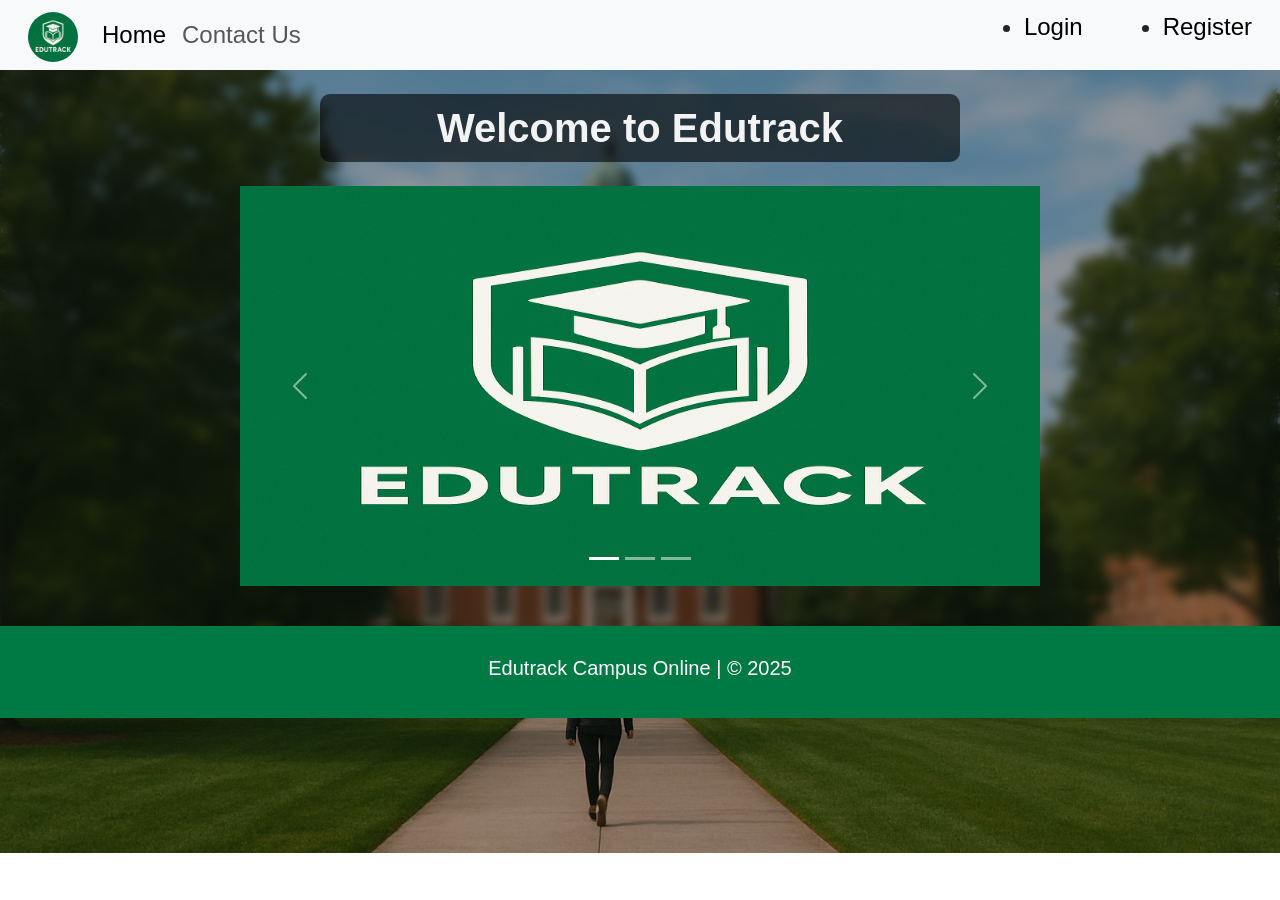
<file: index.html>
<!doctype html>
<html lang="en">
  <head>
    <meta charset="utf-8">
    <meta name="viewport" content="width=device-width, initial-scale=1">
    <title>Welcome to Edutrack</title>
    <link href="https://cdn.jsdelivr.net/npm/bootstrap@5.3.8/dist/css/bootstrap.min.css" rel="stylesheet">
    <link rel="stylesheet" href="/Public/CSS/public.css">
  </head>
  <body style="background-color: rgb(216, 213, 213); background:url(/Public/Images/Edutrack-dashboard-background-image.png); backdrop-filter: blur(5px);background-repeat: no-repeat; background-size: cover;">
  
    <nav class="navbar navbar-expand-lg navbar-light bg-light"> 
      <div class="container-fluid">
      
        <a class="navbar-brand" href="#">
          <img src="/Public/Images/New-Edutrack-Image.png" alt="Logo" width="100" height="100" class="d-inline-block align-text-top logo-img">
        </a>

        
        <div class="collapse navbar-collapse" id="navbarSupportedContent">
          <ul class="navbar-nav me-auto mb-2 mb-lg-0">
            <li class="nav-item">
              <a class="nav-link active" aria-current="page" href="#" style="font-size: x-large;">Home</a>
            </li>
            <li class="nav-item">
              <a class="nav-link" href="/contact.html" style="font-size: x-large;">Contact Us</a>
            </li>
            </li>  
          </ul>
          <div>
            <ul class="ul-index">
                <li class="login"><a href="/Public/login.html" target="_blank" class="login-link">Login</a></li>
                <li class="register"><a href="/Public/register.html" target="_blank" class="register-link">Register</a></li>
            </ul>
          </div>
        </div>
      </div>
    </nav>

    <!-- Starter Template -->
    <div class="container mt-4">
      <h1 class="heading-banner">Welcome to Edutrack</h1>
    </div>

   <div class="container mt-4">
  <div id="carouselExampleIndicators" class="carousel slide mx-auto" style="max-width: 800px;">
    <div class="carousel-indicators">
      <button type="button" data-bs-target="#carouselExampleIndicators" data-bs-slide-to="0" class="active" aria-current="true" aria-label="Slide 1"></button>
      <button type="button" data-bs-target="#carouselExampleIndicators" data-bs-slide-to="1" aria-label="Slide 2"></button>
      <button type="button" data-bs-target="#carouselExampleIndicators" data-bs-slide-to="2" aria-label="Slide 3"></button>
    </div>

    <div class="carousel-inner">
      <div class="carousel-item active">
        <img src="/Public/Images/New-Edutrack-Image.png" class="d-block mx-auto" alt="..." width="800" height="400">
      </div>
      <div class="carousel-item">
        <img src="/Public/Images/D187_179_006_1200.jpg" class="d-block mx-auto" alt="..." width="800" height="400">
      </div>
      <div class="carousel-item">
        <img src="/Public/Images/shutterstock_1673103214-scaled.jpg" class="d-block mx-auto" alt="..." width="800" height="400">
      </div>
    </div>

    <button class="carousel-control-prev" type="button" data-bs-target="#carouselExampleIndicators" data-bs-slide="prev">
      <span class="carousel-control-prev-icon" aria-hidden="true"></span>
      <span class="visually-hidden">Previous</span>
    </button>
    <button class="carousel-control-next" type="button" data-bs-target="#carouselExampleIndicators" data-bs-slide="next">
      <span class="carousel-control-next-icon" aria-hidden="true"></span>
      <span class="visually-hidden">Next</span>
    </button>
  </div>
</div>
    <footer>
        <h5 class="footer-header">Edutrack Campus Online | &copy; 2025 </h5>
    </footer> 

    <script src="https://cdn.jsdelivr.net/npm/bootstrap@5.3.8/dist/js/bootstrap.bundle.min.js"></script>
    <script src="/Public/Javascript/public.js"></script>
  </body>
</html>
</file>
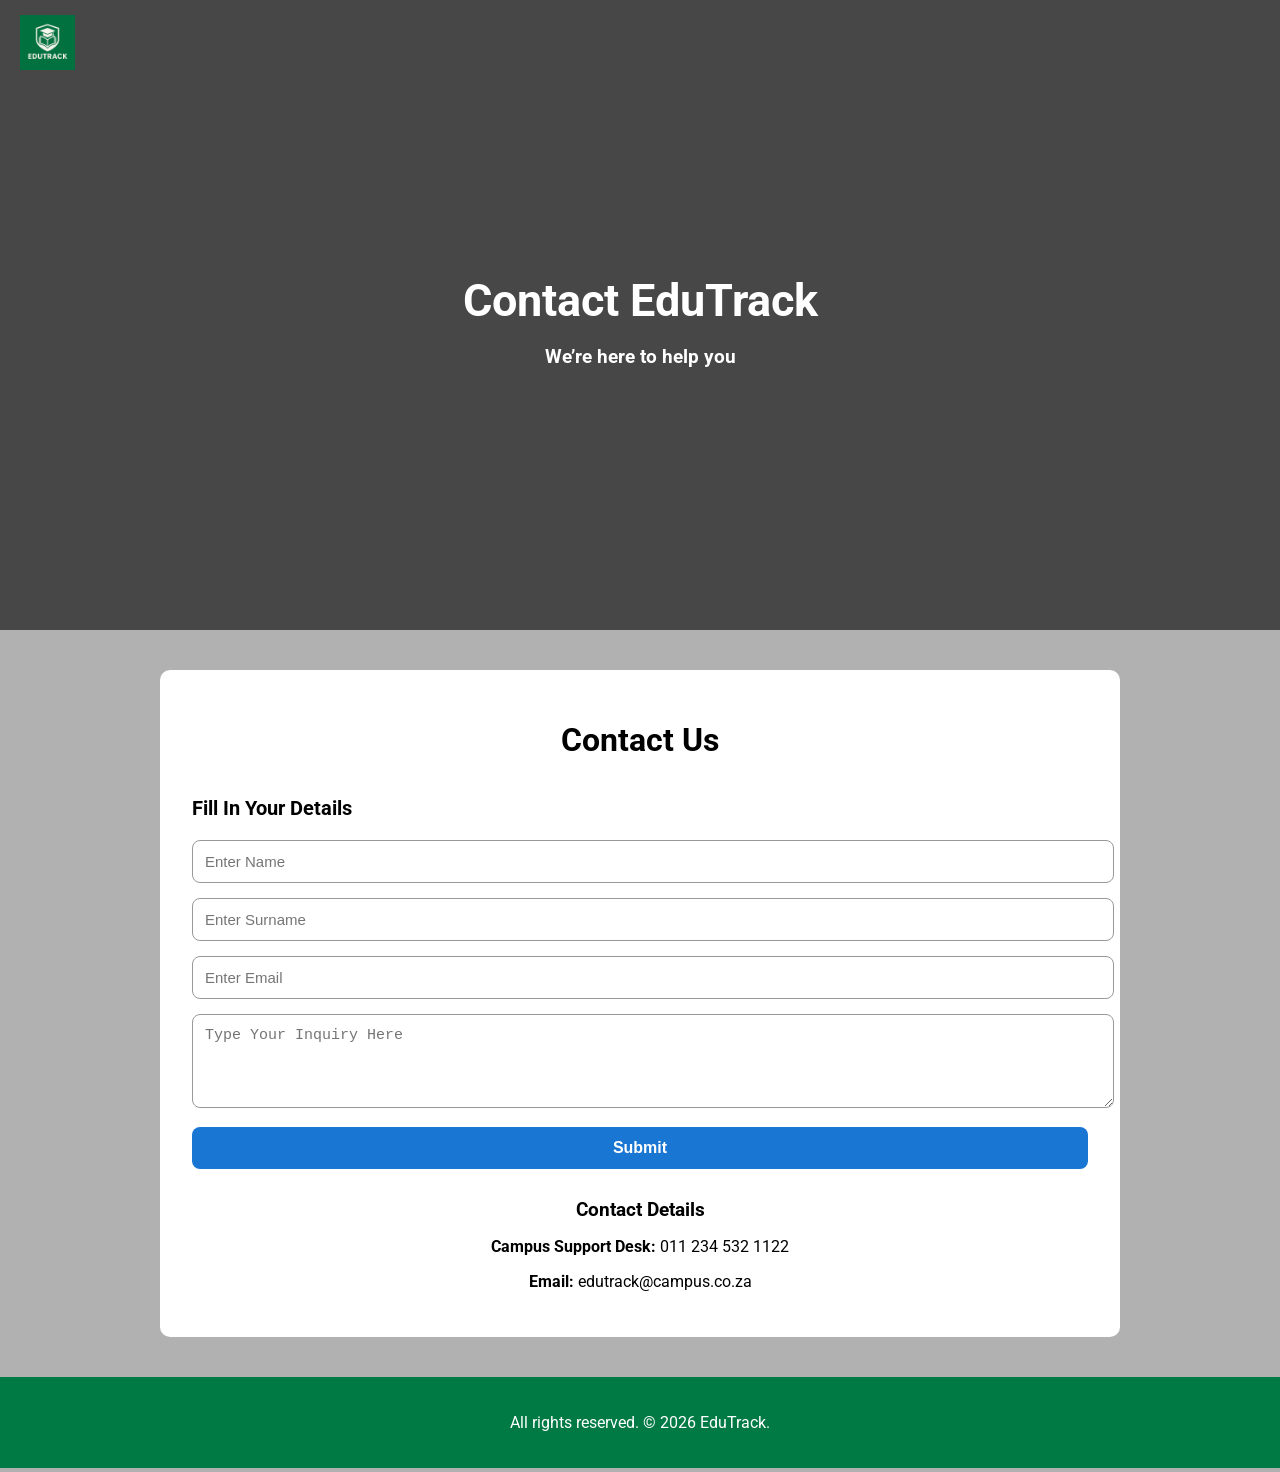
<file: contact.html>
<!doctype html>
<html lang="en">
<head>
  <title>EduTrack | Contact</title>
  <meta charset="utf-8">
  <meta name="viewport" content="width=device-width, initial-scale=1">

  <!-- Google Icons & Fonts -->
  <link href="https://fonts.googleapis.com/css?family=Roboto:300,400,500,700|Material+Icons" rel="stylesheet">

  <link rel="stylesheet" href="/Public/CSS/public.css">
</head>

<body class="contact-body">

  <!-- NAVBAR -->
  <nav class="contact-navbar">
    <a href="/index.html"><img src="/Public/Images/New-Edutrack-Image.png" alt="EduTrack Logo"></a>
  </nav>

  <!-- HEADER -->
  <header class="contact-header">
    <div class="contact-header-content">
      <h1>Contact EduTrack</h1>
      <h3>We’re here to help you</h3>
    </div>
  </header>

  <main class="contact-main-section">
    <h1 class="contact-title">Contact Us</h1>

    <form class="contact-form">
      <fieldset class="contact-fieldset">
        <h2 class="contact-form-header">Fill In Your Details</h2>

        <div class="contact-input-group">
          <input type="text" placeholder="Enter Name">
          <input type="text" placeholder="Enter Surname">
          <input type="email" placeholder="Enter Email">
          <textarea rows="4" placeholder="Type Your Inquiry Here"></textarea>

          <button class="contact-submit-btn">Submit</button>
        </div>
      </fieldset>
    </form>

    <div class="contact-details">
      <h3>Contact Details</h3>
      <p><strong>Campus Support Desk:</strong> 011 234 532 1122</p>
      <p><strong>Email:</strong> edutrack@campus.co.za</p>
    </div>
  </main>

  <!-- FOOTER -->
  <footer class="contact-footer">
    <p>
      All rights reserved. © 
      <script>document.write(new Date().getFullYear())</script> EduTrack.
    </p>
  </footer>

  <script src="/contact.js"></script>
</body>
</html>
</file>
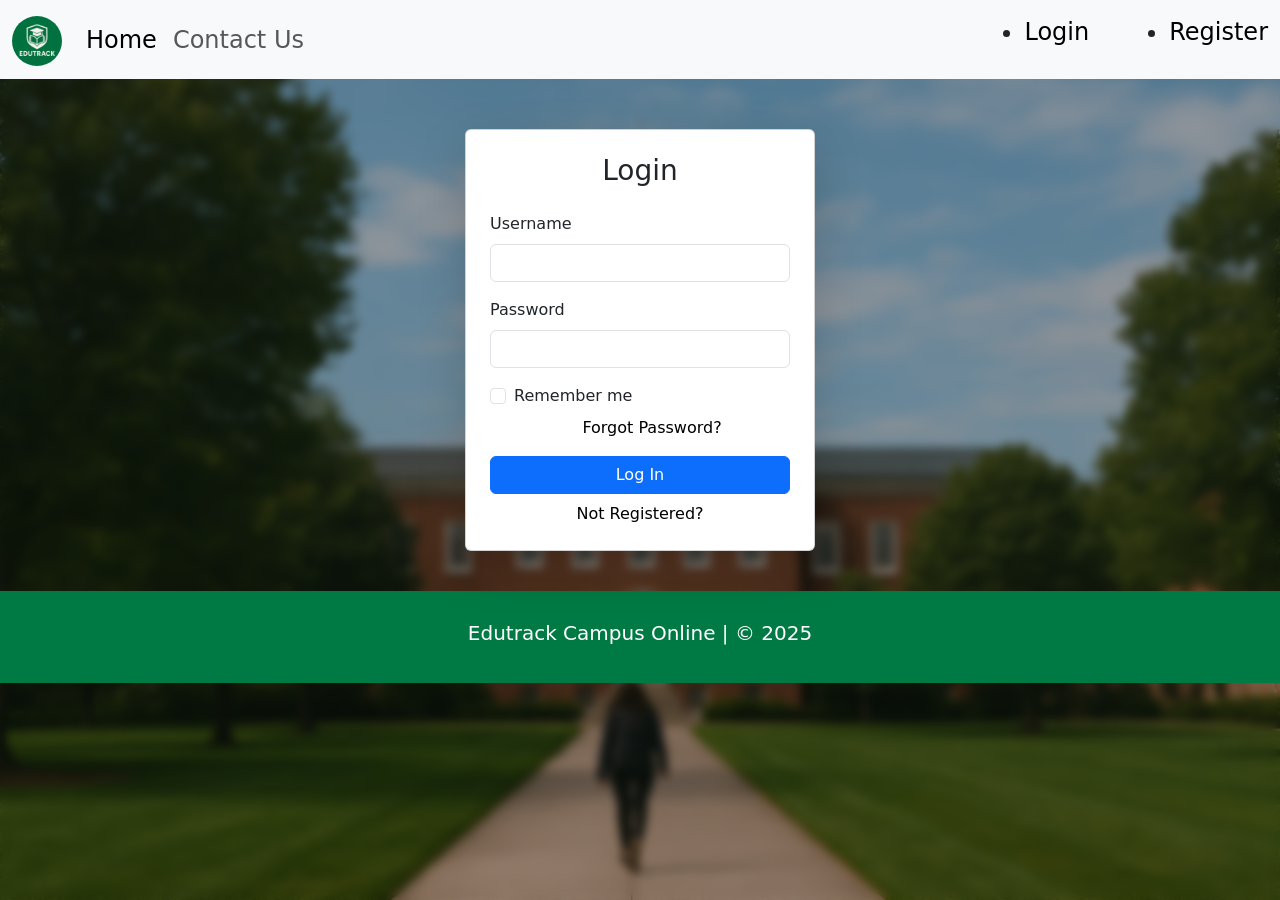
<file: Public/login.html>
<!DOCTYPE html>
<html lang="en">
<head>
  <meta charset="UTF-8">
  <meta name="viewport" content="width=device-width, initial-scale=1.0">
  <link rel="stylesheet" href="/Public/CSS/public.css">
  <title>Login</title>
  <link href="https://cdn.jsdelivr.net/npm/bootstrap@5.3.8/dist/css/bootstrap.min.css" rel="stylesheet">
  <style>
    body { min-height: 100vh; }
    .form-container { max-width: 350px; margin-top: 50px; }
  </style>
</head>
<body class="bg-light" style="background: url(/Public/Images/Edutrack-dashboard-background-image.png); backdrop-filter: blur(5px); background-repeat: no-repeat; background-size: cover;">

  <!-- Navbar -->
  <nav class="navbar navbar-expand-lg navbar-light bg-light navbar-spacing">
    <div class="container-fluid">
      <a class="navbar-brand" href="#">
        <img src="/Public/Images/New-Edutrack-Image.png" alt="Logo" width="100" height="100" class="d-inline-block align-text-top logo-img">
      </a>

      <div class="collapse navbar-collapse" id="navbarSupportedContent">
        <ul class="navbar-nav me-auto mb-2 mb-lg-0">
          <li class="nav-item">
            <a class="nav-link active" aria-current="page" href="/index.html" style="font-size: x-large;">Home</a>
          </li>
          <li class="nav-item">
            <a class="nav-link" href="#" style="font-size: x-large;">Contact Us</a>
          </li>
        </ul>
        <div>
          <ul class="ul-index">
            <li class="login"><a href="/Public/login.html" class="login-link">Login</a></li>
            <li class="register"><a href="/Public/register.html" class="register-link">Register</a></li>
          </ul>
        </div>
      </div>
    </div>
  </nav>

  <!-- Form -->
  <div class="d-flex justify-content-center align-items-center form-container mx-auto">
    <div class="card shadow-lg p-4 w-100">
      <h3 class="text-center mb-4">Login</h3>
      <form id="loginForm">
        <div class="mb-3">
          <label for="username" class="form-label">Username</label>
          <input type="text" class="form-control" id="username">
          <span id="spanLogin" style="color: red;"></span>
        </div>
        <div class="mb-3">
          <label for="password" class="form-label">Password</label>
          <input type="password" class="form-control" id="password" max="10">
          <span id="spanPassword" style="color: red;"></span>
        </div>
        <div class="mb-3 form-check">
          <input type="checkbox" class="form-check-input" id="remember">
          <label class="form-check-label" for="remember">Remember me</label>
          <a class="not-registered d-block text-center mt-2" href="">Forgot Password?</a>
        </div>
        <button type="submit" class="btn btn-primary w-100">Log In</button>
        <a class="not-registered d-block text-center mt-2" href="/Public/register.html">Not Registered?</a>
      </form>
    </div>
  </div>
     <footer>
        <h5 class="footer-header">Edutrack Campus Online | &copy; 2025 </h5>
    </footer> 
  <script src="https://cdn.jsdelivr.net/npm/bootstrap@5.3.8/dist/js/bootstrap.bundle.min.js"></script>
  <script src="/Public/Javascript/public.js"></script>
  <script src="/Public/Javascript/database.js"></script>
</body>
</html>
</file>
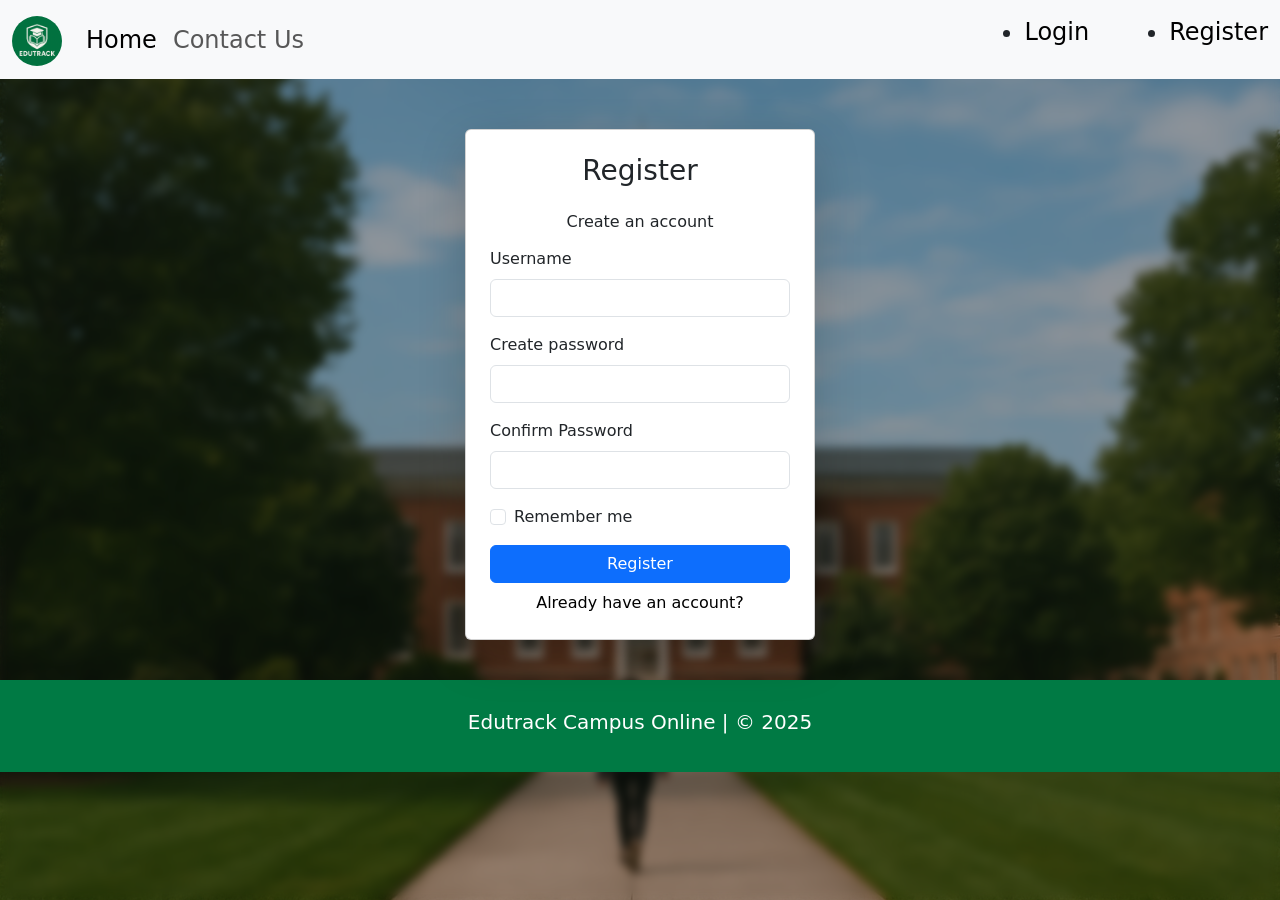
<file: Public/register.html>
<!DOCTYPE html>
<html lang="en">
<head>
  <meta charset="UTF-8">
  <meta name="viewport" content="width=device-width, initial-scale=1.0">
  <link rel="stylesheet" href="/Public/CSS/public.css">
  <title>Register</title>
  <link href="https://cdn.jsdelivr.net/npm/bootstrap@5.3.8/dist/css/bootstrap.min.css" rel="stylesheet">
  <style>
    body { min-height: 100vh; }
    .form-container { max-width: 350px; margin-top: 50px; }
  </style>
</head>
<body class="bg-light" style="background-color: rgb(216, 213, 213); background:url(/Public/Images/Edutrack-dashboard-background-image.png); backdrop-filter: blur(5px);background-repeat: no-repeat; background-size: cover;">

  <!-- Navbar -->
  <nav class="navbar navbar-expand-lg navbar-light bg-light navbar-spacing">
    <div class="container-fluid">
      <a class="navbar-brand" href="#">
        <img src="/Public/Images/New-Edutrack-Image.png" alt="Logo" width="100" height="100" class="d-inline-block align-text-top logo-img">
      </a>

      <div class="collapse navbar-collapse" id="navbarSupportedContent">
        <ul class="navbar-nav me-auto mb-2 mb-lg-0">
          <li class="nav-item">
            <a class="nav-link active" aria-current="page" href="/index.html" style="font-size: x-large;">Home</a>
          </li>
          <li class="nav-item">
            <a class="nav-link" href="#" style="font-size: x-large;">Contact Us</a>
          </li>
        </ul>
        <div>
          <ul class="ul-index">
            <li class="login"><a href="/Public/login.html" class="login-link">Login</a></li>
            <li class="register"><a href="/Public/register.html" class="register-link">Register</a></li>
          </ul>
        </div>
      </div>
    </div>
  </nav>

  <!-- Form -->
  <div class="d-flex justify-content-center align-items-center form-container mx-auto">
    <div class="card shadow-lg p-4 w-100">
      <h3 class="text-center mb-4">Register</h3>
      <h6 class="create-account text-center mb-3">Create an account</h6>
      <form>
        <div class="mb-3">
          <label for="username" class="form-label">Username</label>
          <input type="text" class="form-control" id="username">
        </div>
        <div class="mb-3">
          <label for="password" class="form-label">Create password</label>
          <input type="password" class="form-control" id="password">
        </div>
        <div class="mb-3">
          <label for="confirm-password" class="form-label">Confirm Password</label>
          <input type="password" class="form-control" id="confirm-password">
        </div>
        <div class="mb-3 form-check">
          <input type="checkbox" class="form-check-input" id="remember">
          <label class="form-check-label" for="remember">Remember me</label>
        </div>
        <button type="submit" class="btn btn-primary w-100">Register</button>
        <a class="not-registered d-block text-center mt-2" href="/Public/login.html">Already have an account?</a>
      </form>
    </div>
  </div>
       <footer>
        <h5 class="footer-header">Edutrack Campus Online | &copy; 2025 </h5>
    </footer> 

  <script src="https://cdn.jsdelivr.net/npm/bootstrap@5.3.8/dist/js/bootstrap.bundle.min.js"></script>
  <script src="/Public/Javascript/register.js"></script>
</body>
</html>
</file>
<file: Public/CSS/public.css>
#login-button{
    background-color: rgb(0, 122, 68);
}

.bg-light{
    background-color: rgb(187, 184, 184);
}

.not-registered{
    display: block;
    text-align: center;
    color: black;
    margin-top: 20px;
    text-decoration: none;
    transition: 0.2s ease;

}

.not-registered:hover{
    text-decoration: underline;
    color: rgb(0, 122, 68);
    transform: scale(1.1);
}
body{
    font-family: Arial, Helvetica, sans-serif;
}
.heading-banner{
    text-align: center;
    color: rgb(244, 243, 243);
    font-weight: 900;
    width: 50vw;
    background-color: rgba(0,0,0,0.6);
    margin: auto;
    padding: 10px;
    border-radius: 10px;
    
}

.logo-img{
    border-radius: 50px;
}

.login-link{
            color: black;
            text-decoration: none;
            transition: 0.3s ease;
        }
        
        .register-link{
            color: black;
            text-decoration: none;
            transition: 0.3s ease;

        }
        .register-link:hover{

            color: rgb(0, 122, 68);
            transform: scale(1.1);
            text-decoration: underline;
        }
        .login-link:hover{
            color: rgb(0, 122, 68);
            transform: scale(1.1);
            text-decoration: underline;
        }
        
        .nav-item:hover{
            color: rgb(0, 122, 68);
            transform: scale(1.1);
            
        }
        .nav-item{
            transition: 0.2s ease;

        }

.create-account{
    text-align: center;
}

.navbar {
    padding: 0.2rem 1rem;
    min-height: 50px;
}

.navbar-brand img {
    height: 50px;
    width: auto;
}

.navbar-nav .nav-link {
    padding: 0.3rem 0.5rem;
    font-size: 1rem;
}

.ul-index{
    display: flex; gap: 80px; font-size: x-large
}

footer{
    background-color:rgb(0, 122, 68); 
    margin-top: 40px;
    padding: 30px;
    color: white;
}

.footer-header{
    text-align: center;
}

.file-count{
    display: flex;
    justify-content: space-around;
}

.dashboard-upload{
    transition: 0.2s ease;
}
.dashboard-download{
    transition: 0.2s ease;
    
}
.dashboard-resources{
    transition: 0.2s ease;
    
}
.dashboard-contact-us{
    transition: 0.2s ease;

}

.dashboard-upload:hover{
    text-decoration: underline;
    color: rgb(0, 122, 68);
    transform: scale(2);

}
.dashboard-download:hover{
    transition: 0.2s ease;
    
}
.dashboard-resources:hover{
    transition: 0.2s ease;
    
}
.dashboard-contact-us:hover{
    transition: 0.2s ease;
    
}
.dashboard-link:hover{
    text-decoration: underline;
    color: rgb(0, 122, 68) ;
    transform: scale(2);
}
.dashboard-link{
    transition: 0.2s ease;

}

.dashboard-display {
  display: flex;
  justify-content: center;
  align-items: center;
  width: 200px;          
  height: 100px;
  background-color: rgb(230, 230, 230);
  margin: 15px;
  border-radius: 10px;
  box-shadow: 5px 5px 5px 2px rgba(0,0,0,0.2);
  font-weight: bold;
}

.dashboard-row {
  display: flex;
  justify-content: center;
  flex-wrap: wrap;   
  margin-top: 40px;
  gap: 10%;
}

.dashboard-row {
  display: flex;
  justify-content: space-around;
  gap: 40px;
  margin-top: 20px;
}


.dashboard-display {
  width: 120px;          
  height: 120px;          
  overflow: hidden;       
  border-radius: 10px;   
  background: #fff;
  display: flex;
  justify-content: center;
  align-items: center;
}

.dashboard-display img {
  width: 100%;
  height: 100%;
  object-fit: cover;   
  border-radius: 10px; 
}

.dashboard-statistics-img{
  transition: 0.2s ease;
}
.dashboard-statistics-img:hover{
  transform: scale(1.1);
}

.custom-footer {
  background-color: rgb(0, 122, 68);
  color: white;
  padding: 15px 0;
  margin-top: 40px;
  font-size: 14px;
}

.custom-footer-container {
  max-width: 900px;
  margin: auto;
}

.custom-footer-row {
  display: flex;
  justify-content: center;
  margin-bottom: 10px;
}

.custom-footer-col {
  text-align: center;
}

.custom-footer-heading {
  font-weight: 600;
  margin-bottom: 10px;
}

.custom-footer-links {
  list-style: none;
  padding: 0;
  margin: 0;
}

.custom-footer-link {
  color: white;
  text-decoration: none;
  transition: 0.3s ease;
  font-size: 14px;
}

.custom-footer-link:hover {
  text-decoration: underline;
  color: rgb(230, 230, 230);
}

.custom-footer-text {
  margin-top: 10px;
  font-size: 13px;
  color: white;
}

.main-style{
    background-color: white; margin-top: 9%;
    padding: 20px;
    width: 70vw;
    margin: 15% auto;
    border-radius: 10px;
    box-shadow: 12px 12px 5px  rgba(0,0,0,0.2);
}

.upload-header{
    margin-bottom: 20px;
    text-align: center;
    background-color: rgb(0, 122, 68);
    color: white;
}

.file-selction{
    display: flex;
    flex-direction: column;
    gap: 100px;
}

.file-button{
    display: flex;
    justify-content: flex-end;

}

.upload-button{
    background-color: rgb(0, 122, 68);
    padding: 20px;
    color: white;
    border-radius: 20px;
    width: 20%;
    font-weight: 700;
    font-size: large;
    border-style: none;
    transition: 0.2s ease-in-out;


}

.upload-button:hover{
    background-color: rgb(1, 87, 48);
    border-radius: 40px;
}

.input-upload{
    width: 50vw;
    height: 7vh;
}

.input-upload::placeholder{
    color: black;
}

.download-header{
    margin-bottom: 10%;
    text-align: center;
    background-color: rgb(0, 122, 68);
    color: white;
}

.download-options{
    display: flex;
    justify-content: center;
}

.download-view-buttons{
    display: flex;
    justify-content: center;
    gap: 40px;
    margin-top: 70px;
    padding: 10px;
}

.d-w-buttons{
    background-color: rgb(0, 122, 68);
    padding: 10px;
    border-radius: 10px;
    border-style: none;
    font-weight: 700;
    color: white;
    width: 30vw;
}

.img-navbar:hover{
    transform: scale(1.1);

}
.img-navbar{
    transition: 0.2s ease;

}

.span-1{
    color: black;
    font-size: 30px;
    font-weight: 700;
}

.resources-main{
    display: flex;
    flex-direction: column;
    gap: 70px;
    align-content: start;
}

.resources-header{
    text-align: center;
    background-color: rgb(0, 122, 68);
    color: white;
}

.supersimpledev{
    display: flex;
    color: black;
    gap: 30px;
  }
  
  .moshhademani{
    display: flex;
    color: black;
    gap: 30px;
  }
  
  .bradtravesy{
    display: flex;
    color: black;
    gap: 30px;
    
  }
  
  .freecodecamp{
    display: flex;
    color: black;
    gap: 30px;

}

.resource-style{
    border: solid black 6px;
    border-radius: 10px;
    padding: 10px;
    transition: 0.2s ease;
    box-shadow: 10px 10px 5px rgba(0,0,0,0.2);
    background-color: rgb(231, 228, 228);
    font-family: Verdana, Geneva, Tahoma, sans-serif;
}

.resource-style:hover{
    cursor: pointer;
    transform: scale(0.9);
    border-radius: 40px;
}

.personal-info{
    display: flex;
    flex-direction: column;
    gap: 50px;

}

.personal-img{
   margin: 20px auto;
}

.personal-input-info{
    display: flex;
    margin:auto;
    flex-direction: column;
    gap: 40px;
}

.personal-field{
    width: 40vw;
    padding: 10px;
}

.edit-info{
    padding: 10px;
    color: white;
    background-color: rgb(0, 122, 68);
    width: 15vw;
    border-style: none;
    border-radius: 10px;
    margin:auto;



}

.main-contact-style{
    background-color: white;
    margin: 12% auto;
    padding: 30px;
    width: 70vw;
    border-radius: 12px;
    box-shadow: 10px 10px 5px rgba(0,0,0,0.2);
}


.contact-body {
  margin: 0;
  background: #b1b1b1;
  font-family: "Roboto", sans-serif;
}

.contact-navbar {
  width: 100%;
  padding: 15px 20px;
  display: flex;
  align-items: center;
  justify-content: space-between;
  position: absolute;
  top: 0;
  z-index: 10;
}

.contact-navbar img {
  height: 55px;
}

.contact-nav-links a {
  color: white;
  margin-left: 20px;
  text-decoration: none;
  font-weight: 500;
  font-size: 16px;
}

.contact-header {
  height: 70vh;
  background: url("https://images.unsplash.com/photo-1523580846011-d3a5bc25702b?auto=format&fit=crop&w=1600&q=80")
              center/cover no-repeat;
  position: relative;
  display: flex;
  align-items: center;
  justify-content: center;
}

.contact-header::after {
  content: "";
  position: absolute;
  inset: 0;
  background: rgba(0,0,0,0.6);
}

.contact-header-content {
  position: relative;
  color: white;
  text-align: center;
  z-index: 2;
}

.contact-header-content h1 {
  font-size: 45px;
  margin-bottom: 10px;
}

.contact-main-section {
  max-width: 900px;
  margin: 40px auto;
  background: white;
  padding: 30px;
  border-radius: 10px;
}

.contact-title {
  text-align: center;
  margin-bottom: 10px;
}

.contact-form {
  margin-top: 20px;
}

.contact-fieldset {
  border: none;
  padding: 0;
}

.contact-form-header {
  font-size: 20px;
  margin-bottom: 20px;
}

.contact-input-group input,
.contact-input-group textarea {
  width: 100%;
  padding: 12px;
  margin-bottom: 15px;
  border-radius: 8px;
  border: 1px solid #999;
  font-size: 15px;
}

.contact-submit-btn {
  width: 100%;
  padding: 12px;
  background: #1976d2;
  color: white;
  border: none;
  border-radius: 8px;
  font-size: 16px;
  cursor: pointer;
  font-weight: 600;
}

.contact-submit-btn:hover {
  background: #105a9e;
}

.contact-details {
  margin-top: 30px;
  text-align: center;
}

.contact-details h3 {
  margin-bottom: 10px;
}

.contact-footer {
  padding: 20px 0;
  text-align: center;
  color: #fff;
  margin-top: 40px;
}


@media (max-width: 992px) {

  .ul-index {
    gap: 40px;
    font-size: large;
  }

  .main-style,
  .main-contact-style {
    width: 85vw;
  }

  .personal-field {
    width: 60vw;
  }

  .upload-button {
    width: 35%;
  }

  .dashboard-display {
    width: 140px;
    height: 140px;
  }
}


@media (max-width: 768px) {

  .navbar-brand img {
    height: 40px;
  }

  .navbar-nav .nav-link {
    font-size: 0.9rem;
    padding: 0.2rem 0.3rem;
  }

  .ul-index {
    flex-direction: column;
    gap: 20px;
    font-size: medium;
    align-items: center;
  }

  .main-style,
  .main-contact-style {
    width: 90vw;
    margin-top: 20%;
  }

  .input-upload {
    width: 70vw;
  }

  .upload-button {
    width: 50%;
    font-size: medium;
    padding: 15px;
  }

  .dashboard-row {
    gap: 20px;
  }

  .dashboard-display {
    width: 120px;
    height: 120px;
  }

  .resources-main {
    gap: 40px;
  }

  .resource-style {
    padding: 15px;
  }

  .personal-field {
    width: 70vw;
  }

  .edit-info {
    width: 35vw;
  }
}

@media (max-width: 576px) {

  body {
    padding: 0;
    margin: 0;
  }

  .navbar {
    padding: 0.4rem;
  }

  .navbar-brand img {
    height: 35px;
  }

  .ul-index {
    flex-direction: column;
    gap: 15px;
    font-size: small;
  }

  .heading-banner {
    width: 80vw;
    font-size: medium;
  }

  .main-style,
  .main-contact-style {
    width: 95vw;
    padding: 15px;
    margin: 25% auto;
  }

  .input-upload {
    width: 80vw;
    height: 6vh;
  }

  .upload-button {
    width: 70%;
    padding: 12px;
    border-radius: 10px;
  }

  .dashboard-row {
    gap: 15px;
  }

  .dashboard-display {
    width: 100px;
    height: 100px;
  }

  .dashboard-display img {
    object-fit: cover;
  }

  .resources-main {
    gap: 30px;
  }

  .resource-style {
    font-size: 14px;
    padding: 10px;
  }

  .personal-field {
    width: 80vw;
    padding: 8px;
  }

  .edit-info {
    width: 50vw;
    padding: 10px;
    font-size: 14px;
  }

  .file-selction {
    gap: 40px;
  }

  .d-w-buttons {
    width: 70vw;
    font-size: small;
  }

  .contact-header-content h1 {
    font-size: 28px;
  }

  .contact-main-section {
    padding: 20px;
  }

  .contact-input-group input,
  .contact-input-group textarea {
    font-size: 14px;
  }

  .contact-submit-btn {
    padding: 10px;
    font-size: 15px;
  }

  footer,
  .custom-footer {
    text-align: center;
    padding: 20px 10px;
  }
}
</file>
